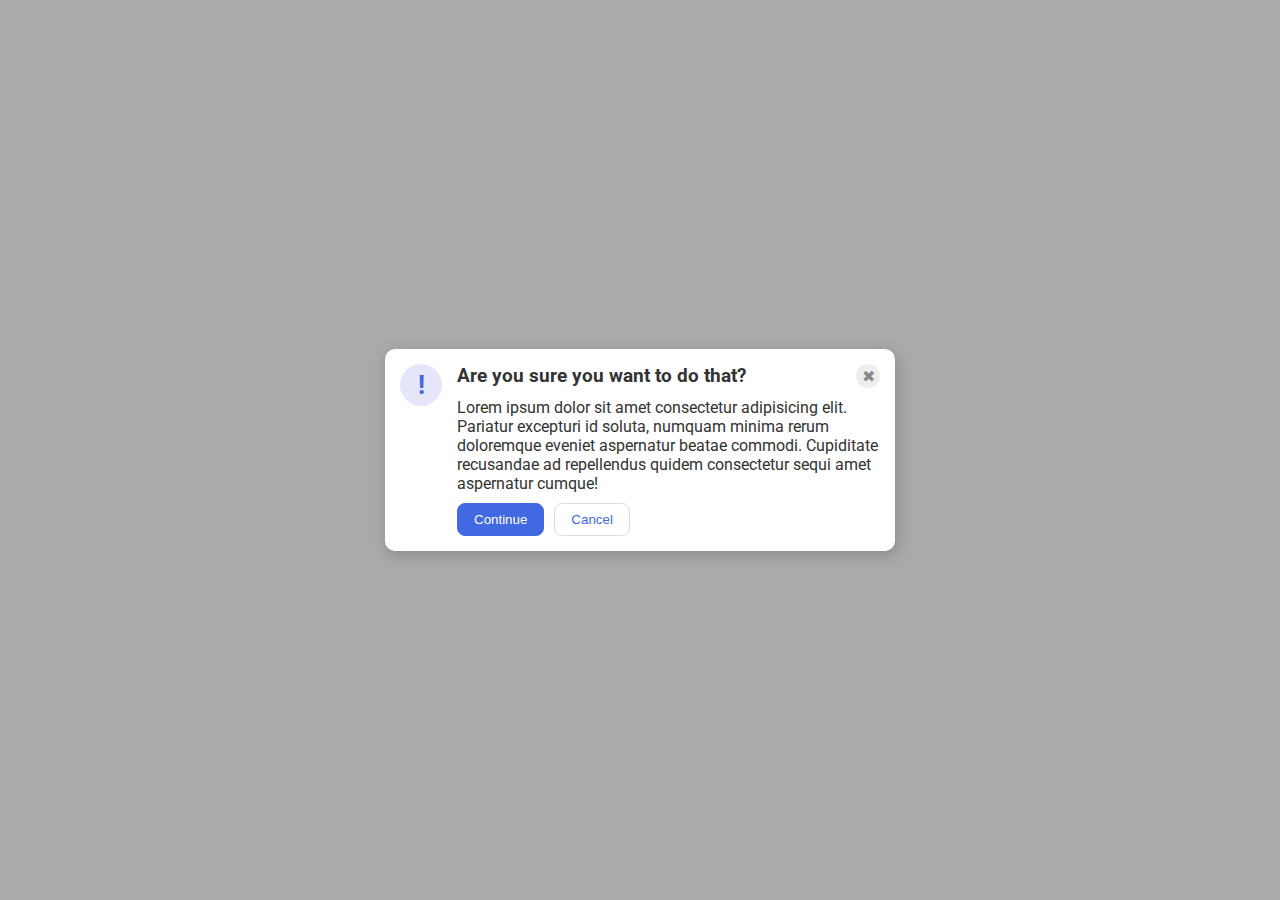
<file: foundations/flex/05-flex-modal/index.html>
<!DOCTYPE html>
<html lang="en">
  <head>
    <meta charset="UTF-8">
    <meta http-equiv="X-UA-Compatible" content="IE=edge">
    <meta name="viewport" content="width=device-width, initial-scale=1.0">
    <link rel="stylesheet" href="style.css">
    <title>Modal</title>
  </head>
  <body>
    <div class="modal">
      <div class="icon">!</div>
      <div class="text-and-buttons">
        <div class="header-and-close">
          <div class="header">Are you sure you want to do that?</div>
          <button class="close-button">✖</button>
        </div>
        <div class="text">Lorem ipsum dolor sit amet consectetur adipisicing elit. Pariatur excepturi id soluta, numquam minima rerum doloremque eveniet aspernatur beatae commodi. Cupiditate recusandae ad repellendus quidem consectetur sequi amet aspernatur cumque!</div>
        <div class="cancel-continue">
          <button class="continue">Continue</button>
          <button class="cancel">Cancel</button> 
        </div>
      </div>
    </div>
  </body>
</html>
</file>
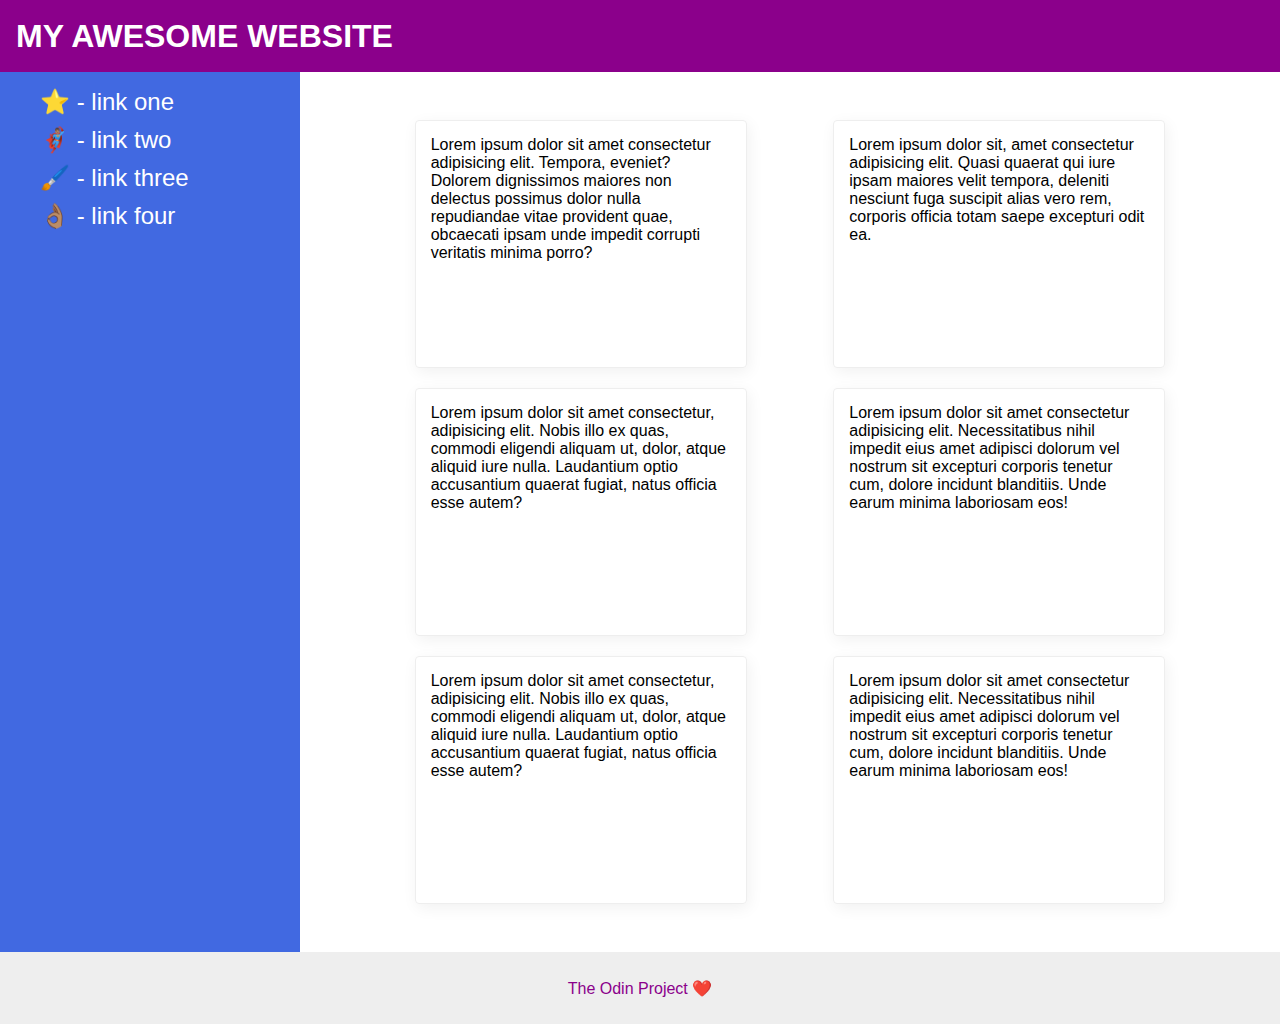
<file: foundations/flex/07-flex-layout-2/index.html>
<!DOCTYPE html>
<html lang="en">
  <head>
    <meta charset="UTF-8">
    <meta http-equiv="X-UA-Compatible" content="IE=edge">
    <meta name="viewport" content="width=device-width, initial-scale=1.0">
    <title>The Holy Grail</title>
    <link rel="stylesheet" href="style.css">
  </head>
  <body>
    <div class="header">
      <span>MY AWESOME WEBSITE</span>
    </div>
    <div class="cards-and-bars">
      <div class="sidebar">
        <ul>
          <li><a href="#">⭐ - link one</a></li>
          <li><a href="#">🦸🏽‍♂️ - link two</a></li>
          <li><a href="#">🖌️ - link three</a></li>
          <li><a href="#">👌🏽 - link four</a></li>
        </ul>
      </div>
  
      <div class="cards">
        <div class="card">Lorem ipsum dolor sit amet consectetur adipisicing elit. Tempora, eveniet? Dolorem dignissimos maiores non delectus possimus dolor nulla repudiandae vitae provident quae, obcaecati ipsam unde impedit corrupti veritatis minima porro?</div>
        <div class="card">Lorem ipsum dolor sit, amet consectetur adipisicing elit. Quasi quaerat qui iure ipsam maiores velit tempora, deleniti nesciunt fuga suscipit alias vero rem, corporis officia totam saepe excepturi odit ea.</div>
        <div class="card">Lorem ipsum dolor sit amet consectetur, adipisicing elit. Nobis illo ex quas, commodi eligendi aliquam ut, dolor, atque aliquid iure nulla. Laudantium optio accusantium quaerat fugiat, natus officia esse autem?</div>
        <div class="card">Lorem ipsum dolor sit amet consectetur adipisicing elit. Necessitatibus nihil impedit eius amet adipisci dolorum vel nostrum sit excepturi corporis tenetur cum, dolore incidunt blanditiis. Unde earum minima laboriosam eos!</div>
        <div class="card">Lorem ipsum dolor sit amet consectetur, adipisicing elit. Nobis illo ex quas, commodi eligendi aliquam ut, dolor, atque aliquid iure nulla. Laudantium optio accusantium quaerat fugiat, natus officia esse autem?</div>
        <div class="card">Lorem ipsum dolor sit amet consectetur adipisicing elit. Necessitatibus nihil impedit eius amet adipisci dolorum vel nostrum sit excepturi corporis tenetur cum, dolore incidunt blanditiis. Unde earum minima laboriosam eos!</div>
      </div>
    </div>
    <div class="footer">
      <span>The Odin Project ❤️</span>
    </div>
  </body>
</html>
</file>
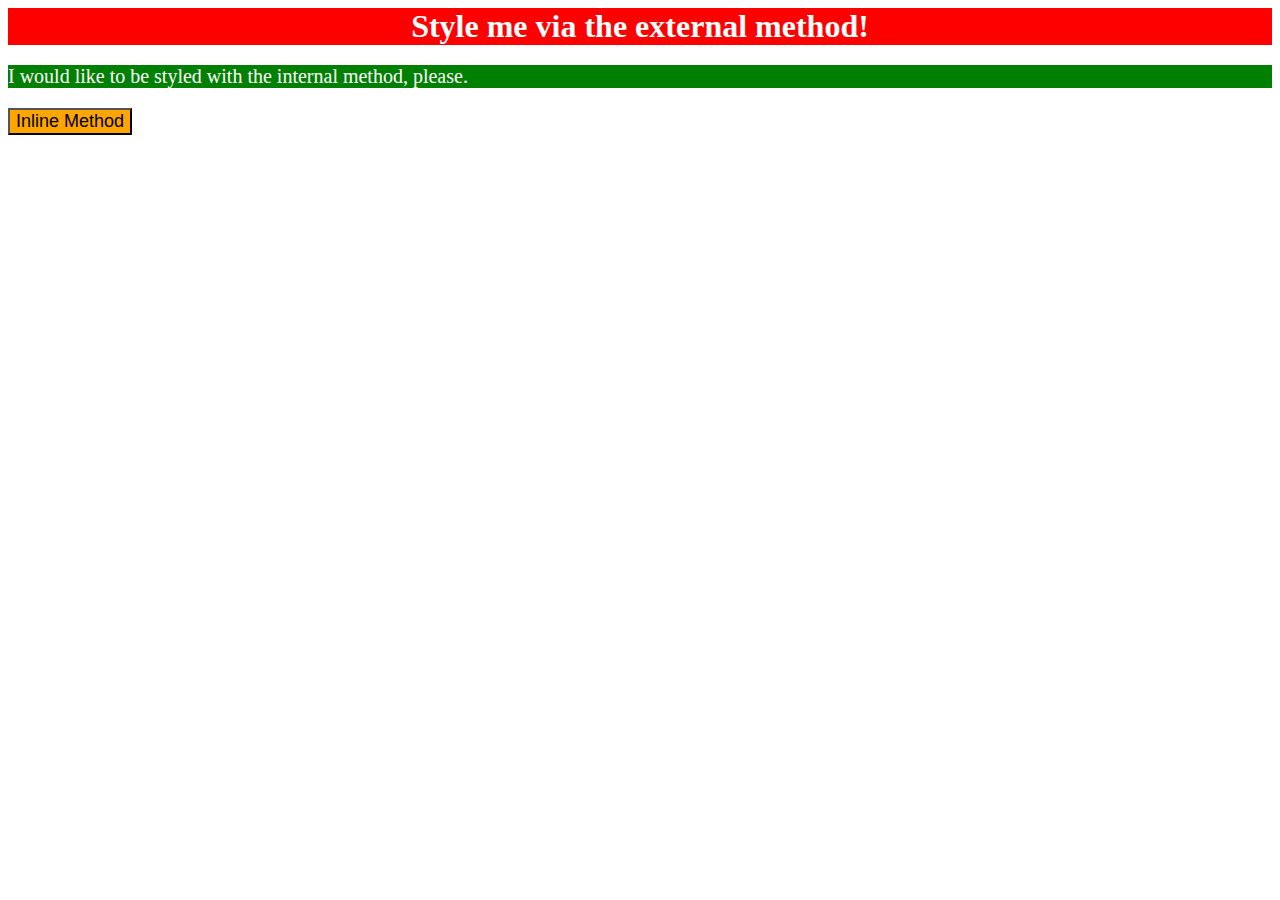
<file: foundations/intro-to-css/01-css-methods/index.html>
<!DOCTYPE html>
<html lang="en">
  <head>
    <meta charset="UTF-8">
    <meta http-equiv="X-UA-Compatible" content="IE=edge">
    <meta name="viewport" content="width=device-width, initial-scale=1.0">
    <title>Methods for Adding CSS</title>
    <link rel="stylesheet" href="style.css">
    <style>
      p {
        background-color: green;
        color: white;
        font-size: 20px;
      }
    </style>
  </head>
  <body>
    <div>Style me via the external method!</div>
    <p>I would like to be styled with the internal method, please.</p>
    <button style="background-color:orange; font-size: 18px";>Inline Method</button>
  </body>
</html>
</file>
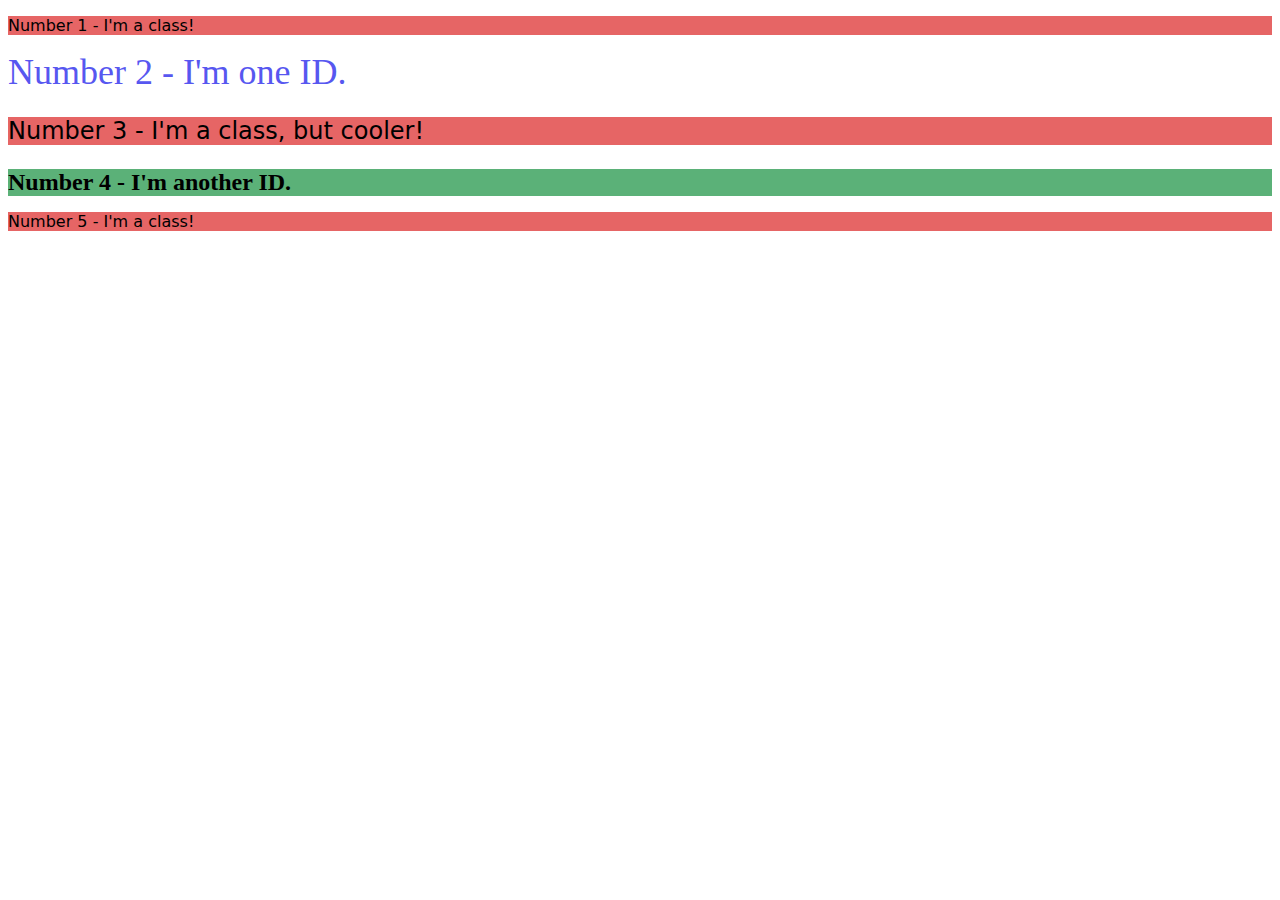
<file: foundations/intro-to-css/02-class-id-selectors/index.html>
<!DOCTYPE html>
<html lang="en">
  <head>
    <meta charset="UTF-8">
    <meta http-equiv="X-UA-Compatible" content="IE=edge">
    <meta name="viewport" content="width=device-width, initial-scale=1.0">
    <title>Class and ID Selectors</title>
    <link rel="stylesheet" href="style.css">
  </head>
  <body>
    <p class="odd">Number 1 - I'm a class!</p>
    <div id="two">Number 2 - I'm one ID.</div>
    <p class ="odd three">Number 3 - I'm a class, but cooler!</p>
    <div id="four">Number 4 - I'm another ID.</div>
    <p class="odd">Number 5 - I'm a class!</p>
  </body>
</html>
</file>
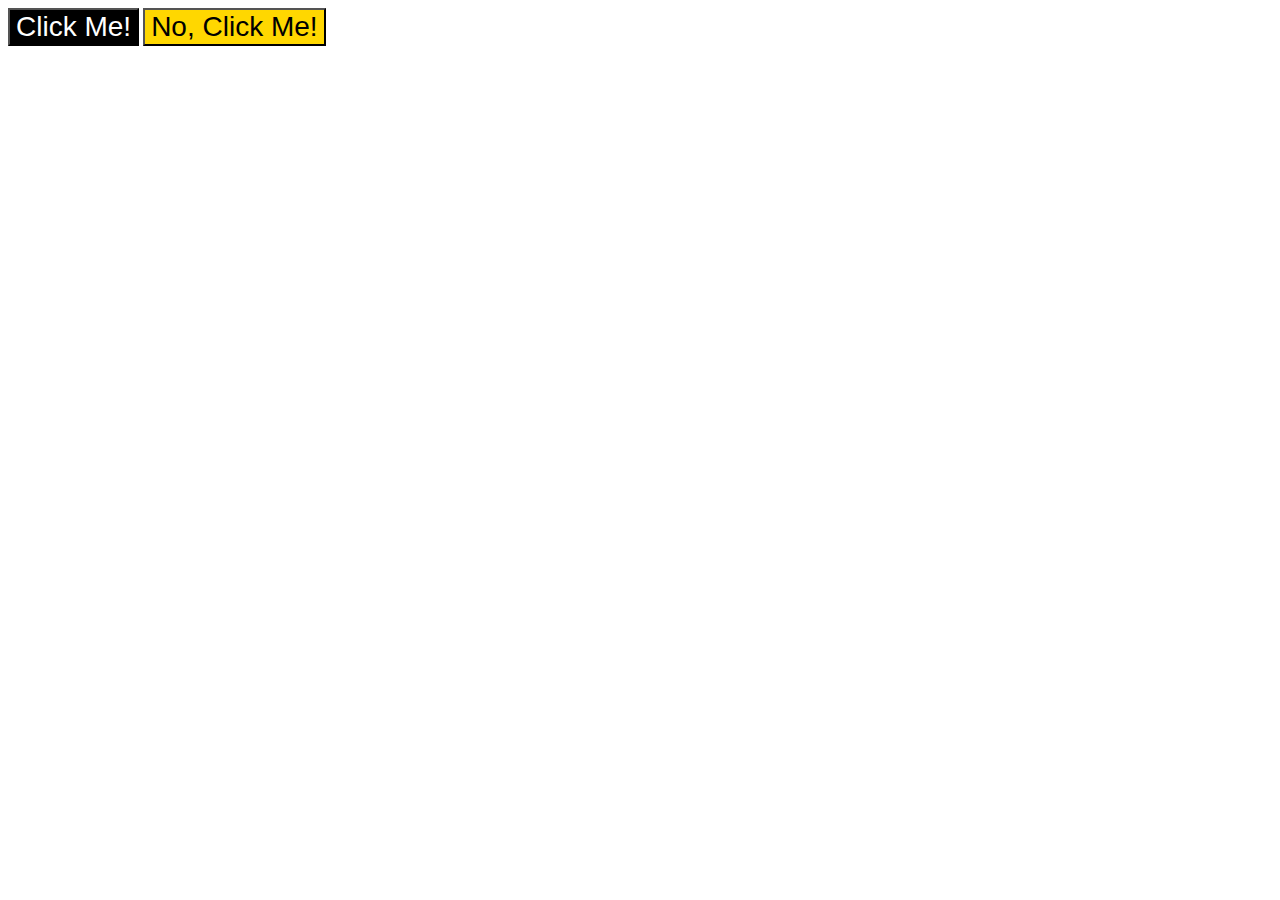
<file: foundations/intro-to-css/03-grouping-selectors/index.html>
<!DOCTYPE html>
<html lang="en">
  <head>
    <meta charset="UTF-8">
    <meta http-equiv="X-UA-Compatible" content="IE=edge">
    <meta name="viewport" content="width=device-width, initial-scale=1.0">
    <title>Grouping Selectors</title>
    <link rel="stylesheet" href="style.css">
  </head>
  <body>
    <button class="one button">Click Me!</button>
    <button class="two button">No, Click Me!</button>
  </body>
</html>
</file>
<file: foundations/flex/05-flex-modal/style.css>
@import url('https://fonts.googleapis.com/css2?family=Roboto:wght@400;700&display=swap');

html, body {
  height: 100%;
}

body {
  font-family: Roboto, sans-serif;
  margin: 0;
  background: #aaa;
  color: #333;
  /* I'll give you this one for free lol */
  display: flex;
  align-items: center;
  justify-content: center;
}

.modal {
  background: white;
  width: 480px;
  border-radius: 10px;
  box-shadow: 2px 4px 16px rgba(0,0,0,.2);
  display: flex;
  padding: 15px;
  gap: 15px;
  flex-shrink: 0;
}

.icon {
  color: royalblue;
  font-size: 26px;
  font-weight: 700;
  background: lavender;
  width: 42px;
  height: 42px;
  border-radius: 50%;
  display: flex;
  align-items: center;
  justify-content: center;
  flex-shrink: 0;
}

.close-button {
  background: #eee;
  border-radius: 50%;
  color: #888;
  font-weight: 400;
  font-size: 16px;
  height: 24px;
  width: 24px;
  display: flex;
  align-items: center;
  justify-content: center;
  border: 1px solid #eee;
  padding: 0;
  flex-shrink: 0;
  margin-left: auto;
}

button {
  cursor: pointer;
  padding: 8px 16px;
  border-radius: 8px;
}

button.continue {
  background: royalblue;
  border: 1px solid royalblue;
  color: white;
}

button.cancel {
  background: white;
  border: 1px solid #ddd;
  color: royalblue;
}

.header {
  font-weight: bold;
  font-size: 19px;
}

.header-and-close {
  display: flex;
}

.text-and-buttons {
  display: flex;
  flex-direction: column;
  gap: 10px;
}

.cancel-continue {
  display: flex;
  gap: 10px;
}
</file>
<file: foundations/flex/07-flex-layout-2/style.css>
body {
  font-family: -apple-system, BlinkMacSystemFont, 'Segoe UI', Roboto, Oxygen, Ubuntu, Cantarell, 'Open Sans', 'Helvetica Neue', sans-serif;
  margin: 0;
  min-height: 100vh;
  display: flex;
  flex-direction: column;
  justify-content: space-between;
}

.header {
  height: 72px;
  background: darkmagenta;
  color: white;
  font-size: 32px;
  font-weight: 900;
  margin-top: auto;
  margin-bottom: auto;
  padding-left: 16px;
  display: flex;
  flex-direction: column;
  justify-content: center;
}

.footer {
  height: 72px;
  background: #eee;
  color: darkmagenta;
  flex-shrink: 0;
  display: flex;
  align-items: center;
  justify-content: center;
}

ul {
  list-style :none;
}

a {
  text-decoration: none;
  font-size: 24px;
  color: white;
}

li {
  padding-bottom: 10px;
}

.sidebar {
  width: 300px;
  background: royalblue;
  box-sizing: border-box;
  flex-shrink: 0;
}

.card {
  border: 1px solid #eee;
  box-shadow: 2px 4px 16px rgba(0,0,0,.06);
  border-radius: 4px;
  flex-basis: 300px;
  flex-shrink: 0;
  height: 24vh;
  min-height: 210px;
  padding: 15px;
  max-height:260px;
}

.cards-and-bars {
  display: flex;
  flex-grow: 1;
}

.cards {
  display: flex;
  flex-wrap: wrap;
  justify-content: space-evenly;
  align-items: stretch;
  align-content: flex-start;
  gap: 20px;
  padding: 48px;
}
</file>
<file: foundations/intro-to-css/01-css-methods/style.css>
div {
    background-color: red;
    color: white;
    text-align: center;
    font-size: 32px;
    font-weight: 700;
    font-family: 'Times New Roman', Times, serif;
}
</file>
<file: foundations/intro-to-css/02-class-id-selectors/style.css>
.odd {
    background-color: #e66565;
    font-family: Verdana, DejaVu Sans, sans-serif;
}

.three {
    font-size:24px;
}

#two {
    color: rgb(87, 87, 240);
    font-size: 36px;
}

#four {
    font-weight: bold;
    background-color: #5bb178;
    font-size: 24px;
}
</file>
<file: foundations/intro-to-css/03-grouping-selectors/style.css>
.button {
    font-size: 28px;
    font-family: Helvetica, 'Times New Roman' sans-serif;
}

.one {
    background-color: black;
    color: white;
}

.two {
    background-color: gold;
}
</file>
